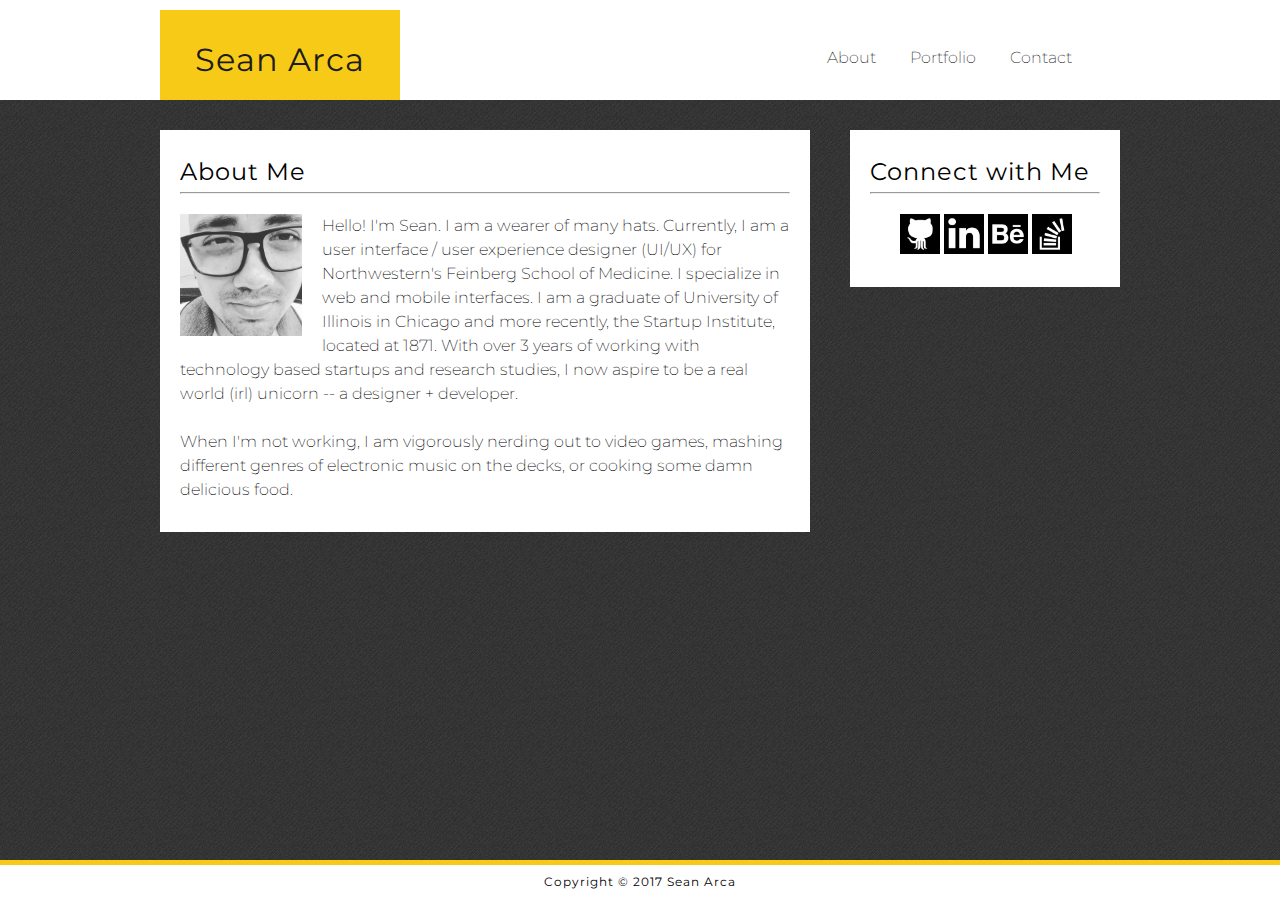
<file: index.html>
<!DOCTYPE html>
<html>
	<head>
		<title>Hello World! I'm Sean.</title>
		<link rel="stylesheet" type="text/css" href="./assets/css/reset.css">
		<link rel="stylesheet" type="text/css" href="./assets/css/style.css">
		<link href="https://fonts.googleapis.com/css?family=Montserrat" rel="stylesheet">
	</head>
	<body>
		<!-- Header/Navigation -->
		<div class="header">
			<div class="header-container">
				<section class="logo-container">
					<h1 id="logo-title">Sean Arca</h1>
				</section>
				<div class="nav-container">
					<nav>
						<a href="index.html" class="nav-links">About</a>
						<a href="portfolio.html" class="nav-links">Portfolio</a>
						<a href="contact.html" class="nav-links">Contact</a>
					</nav>
				</div>
			</div>
		</div>
		<!-- End Header/Navigation -->
		<!-- About Me / Connect with Me -->
		<div class="main-container">
			<section class="content-container">
				<h1 id="content-title">About Me</h1>
				<hr>
				<img src="./assets/images/me.jpg" alt="my picture" id="myPhoto">
				<p class="myBio">
					Hello! I'm Sean. I am a wearer of many hats. Currently, I am a user interface / user experience designer (UI/UX) for Northwestern's Feinberg School of Medicine. I specialize in web and mobile interfaces. I am a graduate of University of Illinois in Chicago and more recently, the Startup Institute, located at 1871. With over 3 years of working with technology based startups and research studies, I now aspire to be a real world (irl) unicorn -- a designer + developer. 
					<br><br>
					When I'm not working, I am vigorously nerding out to video games, mashing different genres of electronic music on the decks, or cooking some damn delicious food.
				</p>
			</section>
			<aside class="connect-container">
				<h1 id="connect-title">Connect with Me</h1>
				<hr>
				<div id="social-icons">
					<a href="https://github.com/sean-arca" target="_blank"><img src="./assets/images/github.png" alt="github" class="icon"></a>
					<a href="https://www.linkedin.com/in/seanarca/" target="_blank"><img src="./assets/images/linkedin.png" alt="linkedin" class="icon"></a>
					<a href="https://www.behance.net/seanarca" target="_blank"><img src="./assets/images/behance.png" alt="behance" class="icon"></a>
					<a href="https://stackoverflow.com/users/5919548/sean-a" target="_blank"><img src="./assets/images/stackoverflow.png" alt="stackoverflow" class="icon"></a>
				</div>
			</aside>
		</div>
		<!-- End About Me / Connect with Me -->
		<footer class="foot">
			<p id="footer-text">Copyright © 2017 Sean Arca</p>
		</footer>
	</body>
</html>
</file>
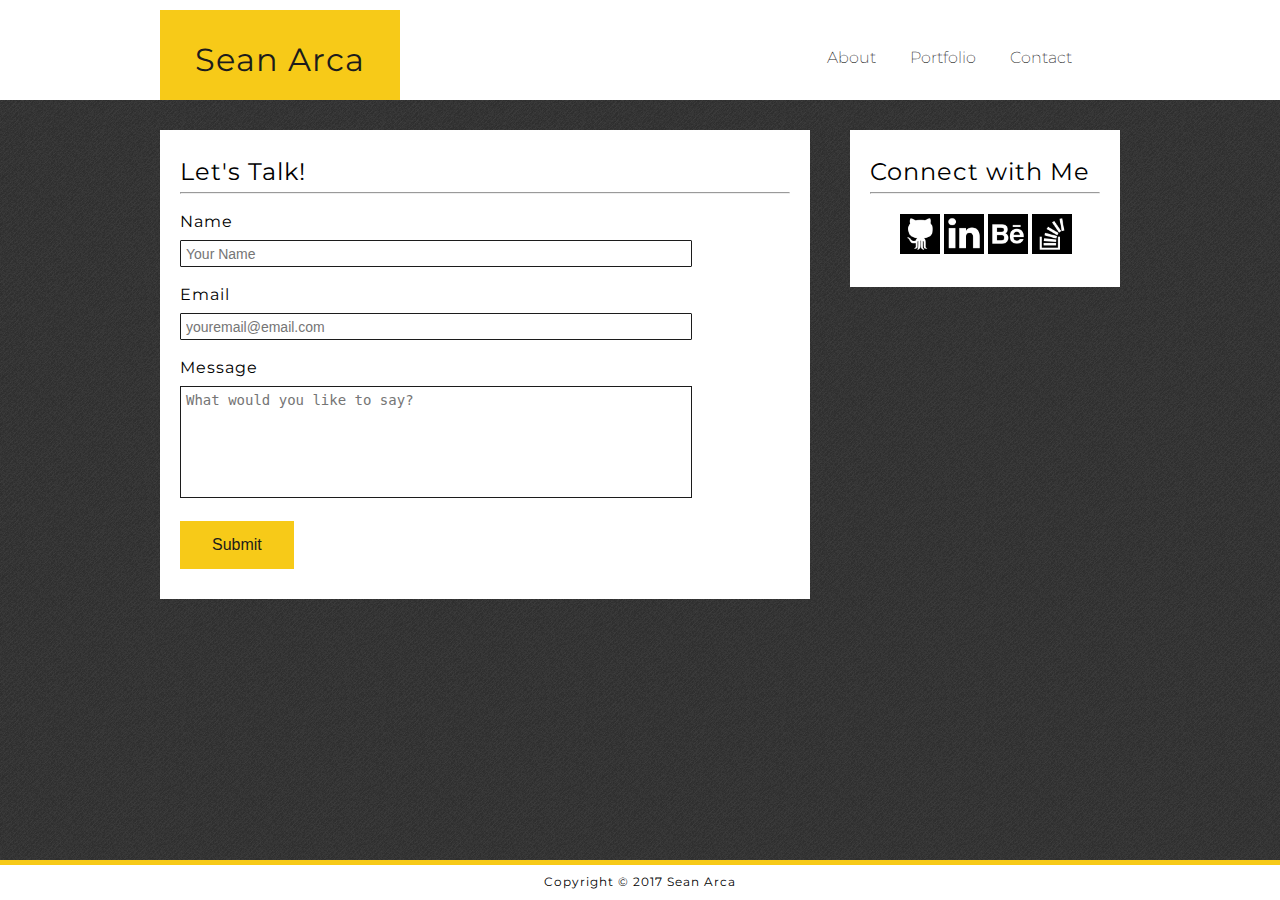
<file: contact.html>
<!DOCTYPE html>
<html>
	<head>
		<title>Connect with Sean</title>
		<link rel="stylesheet" type="text/css" href="./assets/css/reset.css">
		<link rel="stylesheet" type="text/css" href="./assets/css/style.css">
		<link href="https://fonts.googleapis.com/css?family=Montserrat" rel="stylesheet">
	</head>
	<body>
		<!-- Header/Navigation -->
		<div class="header">
			<div class="header-container">
				<section class="logo-container">
					<h1 id="logo-title">Sean Arca</h1>
				</section>
				<div class="nav-container">
					<nav>
						<a href="index.html" class="nav-links">About</a>
						<a href="portfolio.html" class="nav-links">Portfolio</a>
						<a href="contact.html" class="nav-links">Contact</a>
					</nav>
				</div>
			</div>
		</div>
		<!-- End Header/Navigation -->
		<!-- Let's Talk / Connect with Me -->
		<div class="main-container">
			<section class="content-container">
				<h1 id="content-title">Let's Talk!</h1>
				<hr>
				<form action="/action_page.php">
					
					<p class="input-title">Name</p>
					<input type="text" name="name" placeholder="Your Name" class="fields">
					
					<p class="input-title">Email</p>
					<input type="text" name="email" placeholder="youremail@email.com" class="fields">
					
					<p class="input-title">Message</p>
					<textarea name="message" placeholder="What would you like to say?" class="message-field"></textarea>
					
					<input id="submit-btn" type="submit" value="Submit">
				</form>
			</section>
			<aside class="connect-container">
				<h1 id="connect-title">Connect with Me</h1>
				<hr>
				<div id="social-icons">
					<a href="https://github.com/sean-arca" target="_blank"><img src="./assets/images/github.png" alt="github" class="icon"></a>
					<a href="https://www.linkedin.com/in/seanarca/" target="_blank"><img src="./assets/images/linkedin.png" alt="linkedin" class="icon"></a>
					<a href="https://www.behance.net/seanarca" target="_blank"><img src="./assets/images/behance.png" alt="behance" class="icon"></a>
					<a href="https://stackoverflow.com/users/5919548/sean-a" target="_blank"><img src="./assets/images/stackoverflow.png" alt="stackoverflow" class="icon"></a>
				</div>
			</aside>
		</div>
		<!-- End About Me / Connect with Me -->
		<footer class="foot">
			<p id="footer-text">Copyright © 2017 Sean Arca</p>
		</footer>
	</body>
</html>
</file>
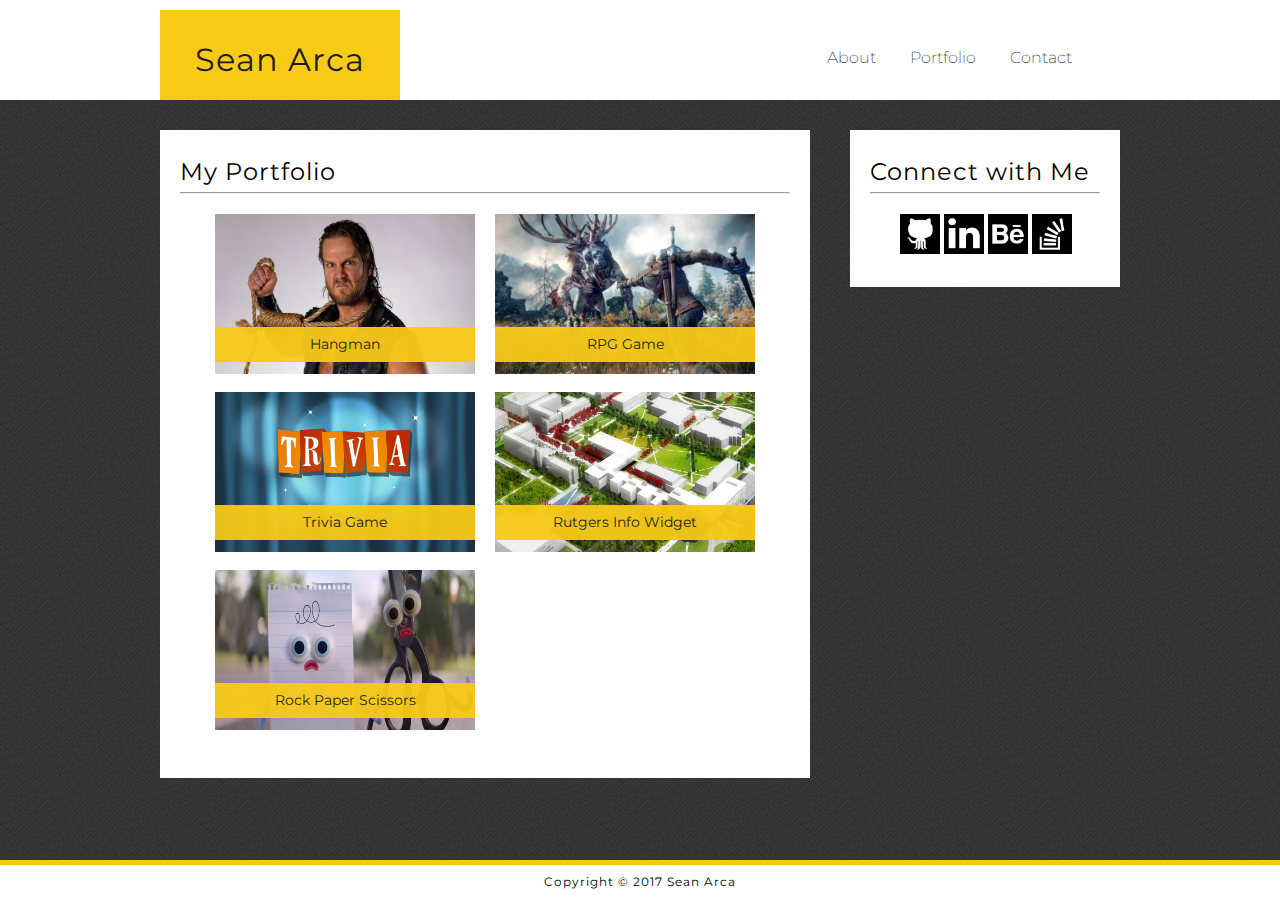
<file: portfolio.html>
<!DOCTYPE html>
<html>
	<head>
		<title>Sean Does Some Stuff.</title>
		<link rel="stylesheet" type="text/css" href="./assets/css/reset.css">
		<link rel="stylesheet" type="text/css" href="./assets/css/style.css">
		<link href="https://fonts.googleapis.com/css?family=Montserrat" rel="stylesheet">
	</head>
	<body>
		<!-- Header/Navigation -->
		<div class="header">
			<div class="header-container">
				<section class="logo-container">
					<h1 id="logo-title">Sean Arca</h1>
				</section>
				<div class="nav-container">
					<nav>
						<a href="index.html" class="nav-links">About</a>
						<a href="portfolio.html" class="nav-links">Portfolio</a>
						<a href="contact.html" class="nav-links">Contact</a>
					</nav>
				</div>
			</div>
		</div>
		<!-- End Header/Navigation -->
		<!-- Portfolio / Connect with Me -->
		<div class="main-container">
			<section class="content-container">
				<h1 id="content-title">My Portfolio</h1>
				<hr>
				<!-- Portfolio Gallery Grid -->
				<!-- First Row -->
				<div class="row">
					<!-- Project 1 -->
					<div class="project">
						<a href="###" target="_blank">
							<img src="./assets/images/hangman.jpg" alt="hangman" class="projectImg">
							<h3 class="projectInfobox">Hangman</h3>
						</a>
					</div>
					<!-- Project 2 -->
					<div class="project">
						<a href="###" target="_blank">
							<img src="./assets/images/rpg.jpg" alt="rpggame" class="projectImg">
							<h3 class="projectInfobox">RPG Game</h3>
						</a>
						
					</div>
				</div>
				<!-- End Row -->
				<!-- Second Row -->
				<div class="row">
					<!-- Project 3 -->
					<div class="project">
						<a href="###" target="_blank">
							<img src="./assets/images/trivia.png" alt="trivia" class="projectImg">
							<h3 class="projectInfobox">Trivia Game</h3>
						</a>
					</div>
					<!-- Project 4 -->
					<div class="project">
						<a href="###" target="_blank">
							<img src="./assets/images/rutgers.jpg" alt="rutgers" class="projectImg">
							<h3 class="projectInfobox">Rutgers Info Widget</h3>
						</a>
					</div>
				</div>
				<!-- End Row -->
				<!-- Third Row -->
				<div class="row">
					<!-- Project 5 -->
					<div class="project">
						<a href="###" target="_blank">
							<img src="./assets/images/rps.jpg" alt="rockpaperscissors" class="projectImg">
							<h3 class="projectInfobox">Rock Paper Scissors</h3>
						</a>
					</div>
				</div>
				<!-- End Row / Portfolio Grid -->
			</section>
			<aside class="connect-container">
				<h1 id="connect-title">Connect with Me</h1>
				<hr>
				<div id="social-icons">
					<a href="https://github.com/sean-arca" target="_blank"><img src="./assets/images/github.png" alt="github" class="icon"></a>
					<a href="https://www.linkedin.com/in/seanarca/" target="_blank"><img src="./assets/images/linkedin.png" alt="linkedin" class="icon"></a>
					<a href="https://www.behance.net/seanarca" target="_blank"><img src="./assets/images/behance.png" alt="behance" class="icon"></a>
					<a href="https://stackoverflow.com/users/5919548/sean-a" target="_blank"><img src="./assets/images/stackoverflow.png" alt="stackoverflow" class="icon"></a>
				</div>
			</aside>
		</div>
		<!-- End About Me / Connect with Me -->
		<footer class="foot">
			<p id="footer-text">Copyright © 2017 Sean Arca</p>
		</footer>
	</body>
</html>
</file>
<file: assets/css/style.css>
body {
	background-image: url(../images/debut_dark.png);
	box-sizing: inherit;
}

/* 960 grid */

.header-container {
	width: 960px;
	float: center;
	margin-left: auto;
	margin-right: auto;
}

/* Header and Nav */

.header {
	background-color:#ffffff;
	width:100%;
	height: 100px;
	float:left;
	margin-bottom: 30px;
}

#logo-title {
	font-family: 'Montserrat', 'Arial', 'Helvetica Neue', Helvetica, sans-serif;
	font-size:2em;
	line-height: 100px;
	letter-spacing: 1px;
	vertical-align: center;
	text-align: center;
	color:#1c1c1c;
}

.logo-container {
	background-color:#F7CA18;
	width:30%;
	height: 90px;
	float:left;
	width: 25%;
	position:relative;
	top: 10px;
}

.nav-container {
	font-family: 'Montserrat', 'Arial', 'Helvetica Neue', Helvetica, sans-serif;
	width: 70%;
	float:left;
	text-align:right;
	vertical-align: center;
	margin-top:50px;
}

.nav-links {
	color: #1c1c1c;
	text-decoration: none;
	margin-left: 30px;
	font-weight: 200;
}

.nav-links:visited {
	color: #1c1c1c;
	text-decoration: none;
	margin-left: 30px;
	font-weight: 200;
}

.nav-links:hover {
	color: #F7CA18;
	font-weight:400;
	margin-left: 30px;
}

.nav-links:active {
	color: #F7CA18;
	font-weight:400;
	margin-left: 30px;
}

/* About and Connect */

.main-container {
	width: 960px;
	float: center;
	margin-left: auto;
	margin-right: auto;
}

hr {
	margin-bottom: 20px;
}

#myPhoto {
	width:20%;
	float:left;
	margin: 0px 20px 10px 0px;
}

.myBio {
	font-family: 'Montserrat', Arial, 'sans-serif';
	font-size:1em;
	line-height: 1.5;
	font-weight:200;
}

.content-container {
	background-color: #ffffff;
    position:relative;
	float: left;
	width: 610px;
	padding:30px 20px 30px 20px;
}

#content-title {
	font-family: 'Montserrat', Arial, 'sans-serif';
	font-size:1.5em;
	letter-spacing: 1px;
}

.connect-container {
	background-color: #ffffff;
	width: 230px;
	float:right;
	padding:30px 20px 30px 20px;
}

#connect-title {
	font-family: 'Montserrat', Arial, 'sans-serif';
	font-size:1.5em;
	letter-spacing: 1px;
}

#social-icons {
	padding-left:30px;
}

.icon {
	width: 20%;
	display: inline-block;
	margin: auto;
}

/* Footer */

.foot {
	background-color: #fff;
	clear: left;
	position: fixed;
	left: 0;
	right: 0;
	bottom: 0;
	height: 35px;
	border-top-color: #F7CA18;
	border-top-style: solid;
	border-top-width: 5px;
	z-index:3;
}

#footer-text {
	font-family: 'Montserrat', Arial, 'sans-serif';
	font-size:.75em;
	letter-spacing: 1px;
	text-align:center;
	padding-top:11px;
}

/* Portfolio Grid */

.row {
	max-width:610px;
    position:relative;
    left:25px;
    margin-bottom:15px;
    margin-top: 10px;
}

.row:after {
	content:"";
    display:block;
    clear:both;
}

.project {
	float:left;
	margin-left:10px;
    margin-right:10px;
}

.project a:hover {
    opacity: .9;
}

.projectImg {
	position:relative;
	max-width:260px;
	max-height:200px;
	z-index:1;
}

.project img {
    width:100%;
    height: 160px;
    overflow:hidden;
}

.projectInfobox {
	position:absolute;
    bottom:15px;
	background-color: #F7CA18;
	height: 25px;
    width: 260px;
	max-width:100%;
	z-index:2;
	opacity: .95;
    font-family: 'Montserrat', Arial, 'sans-serif';
	font-size:14px;
	text-align:center;
    padding-top:10px
}

.project a {
    color:#1c1c1c;
}

.project a:visited {
    color:#1c1c1c;
}

.project a:active {
    color:#1c1c1c;
}

.project a:hover {
    color:#fff;
}
/* Contact Form */

.fields {
	font-size:14px;
	width: 500px;
	height: 15px;
	border: 1px solid #1c1c1c;
	border-radius: 1px;
	padding: 5px;
	margin-bottom: 20px;
}

.fields[type=text]:focus{
	border: 2px solid #1c1c1c;
	outline: none;
}

.message-field {
	font-size:14px;
	width: 500px;
	height: 100px;
	border: 1px solid #1c1c1c;
	padding: 5px;
	margin-bottom: 20px;
	resize:none;
}

.message-field:focus{
	border: 2px solid #1c1c1c;
	outline: none;
}

.input-title {
	font-family: 'Montserrat', Arial, 'sans-serif';
	font-size:1em;
	letter-spacing: 1px;
	margin-bottom: 10px;
}

#submit-btn {
	background-color: #F7CA18;
    border: none;
    border-radius: 0px;
    color: #1c1c1c;
    padding: 15px 32px;
    text-align: center;
    text-decoration: none;
    display: inline-block;
    font-size: 16px;
}

#submit-btn:focus {
    outline:none;
}
</file>
